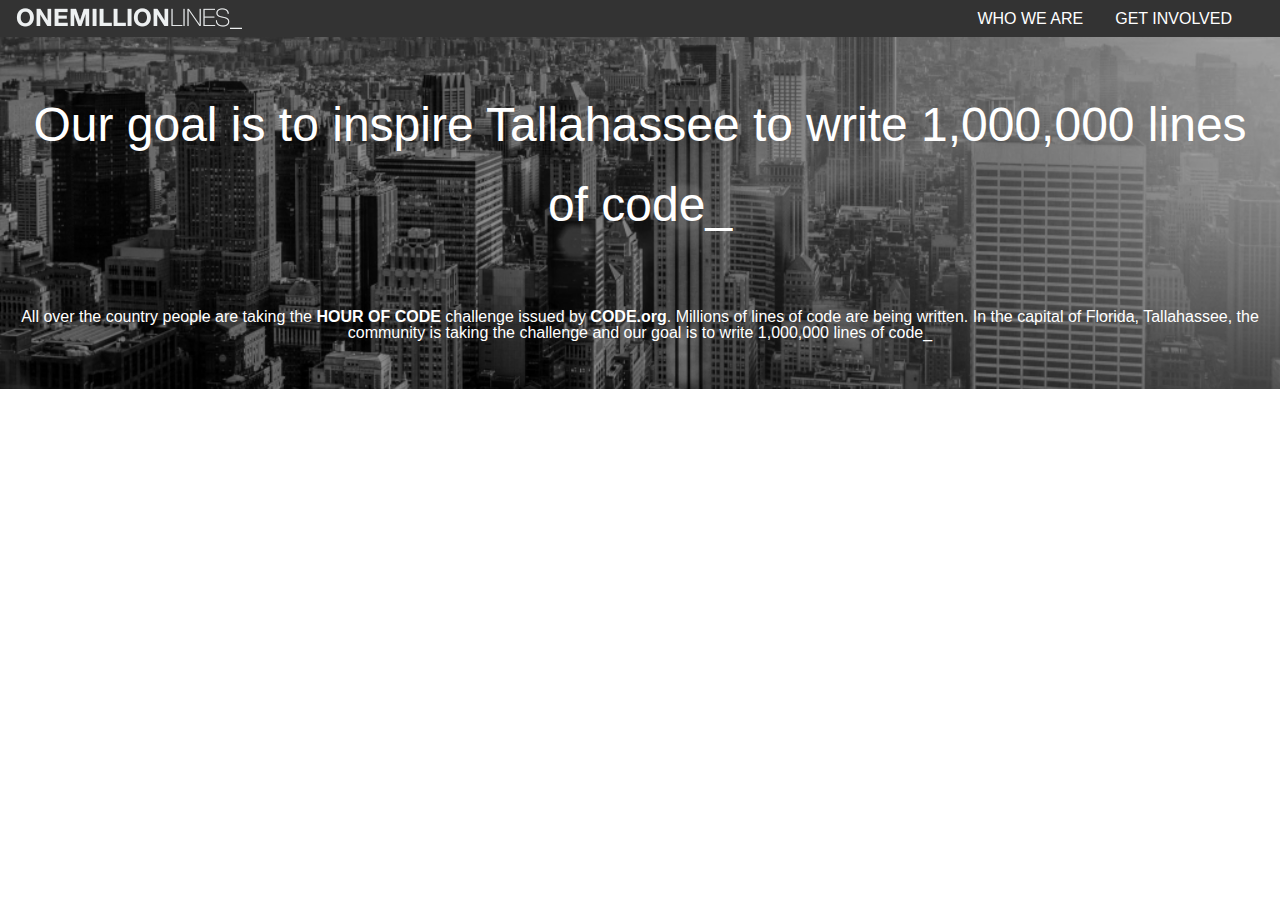
<file: integration/index.html>
<!DOCTYPE html>
<html lang="en">
<head>
      <meta charset="UTF-8">
      <meta http-equiv="X-UA-Compatible" content="IE=edge">
      <meta name="viewport" content="width=device-width, initial-scale=1.0">
      <meta name="description" content="the hour of code chalenge">
      <title>MASSIVE Academy</title>
      <link rel="shortcut icon" href="assets/ico/favicon.png" type="image/x-icon">
      <link rel="stylesheet" href="assets/styles/main.css">
</head>
<body>
      <nav>
            <img class="nav__img__logo" src="assets/img/top-logo.png" alt="icon" onclick="location.href='#'">
            <ul class="list">
                  <li class="list__child"><a href="#">WHO WE ARE</a></li>
                  <li class="list__child"><a href="#">GET INVOLVED</a></li>
            </ul>
            <img class="nav__img__burger" id="navBurger" src="assets/ico/burger.png" alt="menu">
      </nav>
      <header>
            <h1>Our goal is to inspire Tallahassee to write 1,000,000 lines of code_</h1>
            <p>All over the country people are taking the <span>HOUR OF CODE</span> challenge issued by <span>CODE.org</span>. Millions of lines of code are being written. In the capital of Florida, Tallahassee, the community is taking the challenge and our goal is to write 1,000,000 lines of code_</p>
      </header>
      <section class="who">

      </section>
      <section class="get">

      </section>
      <footer>

      </footer>
      <script src="assets/scripts/nav.js"></script>
</body>
</html>
</file>
<file: integration/assets/styles/main.css>
@import url("http://fonts.cdnfonts.com/css/arvo");
html, body, div, span, applet, object, iframe,
h1, h2, h3, h4, h5, h6, p, blockquote, pre,
a, abbr, acronym, address, big, cite, code,
del, dfn, em, img, ins, kbd, q, s, samp,
small, strike, strong, sub, sup, tt, var,
b, u, i, center,
dl, dt, dd, ol, ul, li,
fieldset, form, label, legend,
table, caption, tbody, tfoot, thead, tr, th, td,
article, aside, canvas, details, embed,
figure, figcaption, footer, header, hgroup,
menu, nav, output, ruby, section, summary,
time, mark, audio, video {
  margin: 0;
  padding: 0;
  border: 0;
  font-size: 100%;
  font: inherit;
  vertical-align: baseline;
}

/* HTML5 display-role reset for older browsers */
article, aside, details, figcaption, figure,
footer, header, hgroup, menu, nav, section {
  display: block;
}

body {
  line-height: 1;
}

ol, ul {
  list-style: none;
}

blockquote, q {
  quotes: none;
}

blockquote:before, blockquote:after,
q:before, q:after {
  content: "";
  content: none;
}

table {
  border-collapse: collapse;
  border-spacing: 0;
}

* {
  color: black;
  text-decoration: none;
  list-style-type: none;
}

body {
  font-family: "Arvo", sans-serif;
}

:root {
  --dark_grey: #333333;
}

nav {
  position: -webkit-sticky;
  position: sticky;
  top: 0;
  background-color: var(--dark_grey);
  width: calc(100% - 2rem);
  display: flex;
  align-items: center;
  justify-content: space-between;
  padding: 0.5rem 1rem;
}
nav img {
  max-width: 50%;
}
nav img.nav__img__burger {
  display: none;
}
nav ul {
  display: flex;
  margin: 0 1rem;
}
nav ul li {
  margin: 0 1rem;
}
nav ul li a {
  color: white;
}

header {
  background-image: url("../img/hero-image.jpg");
  background-size: cover;
  background-position: center;
}
header h1, header p {
  color: white;
  text-align: center;
}
header h1 {
  padding: 3rem 1rem;
  font-size: 3rem;
  line-height: 5rem;
}
header p {
  padding: 1rem 1rem;
  padding-bottom: 3rem;
}
header p span {
  color: white;
  font-weight: bolder;
}

@media screen and (max-width: 700px) {
  nav {
    flex-wrap: wrap;
  }
  nav img.nav__img__burger {
    display: block;
    max-height: 2rem;
    cursor: pointer;
  }
  nav ul {
    display: none;
  }
  nav ul.showNav {
    display: block;
    width: 100%;
    order: 3;
  }
  nav ul.showNav li {
    margin: 0.5rem;
    text-align: center;
  }
}/*# sourceMappingURL=main.css.map */
</file>
